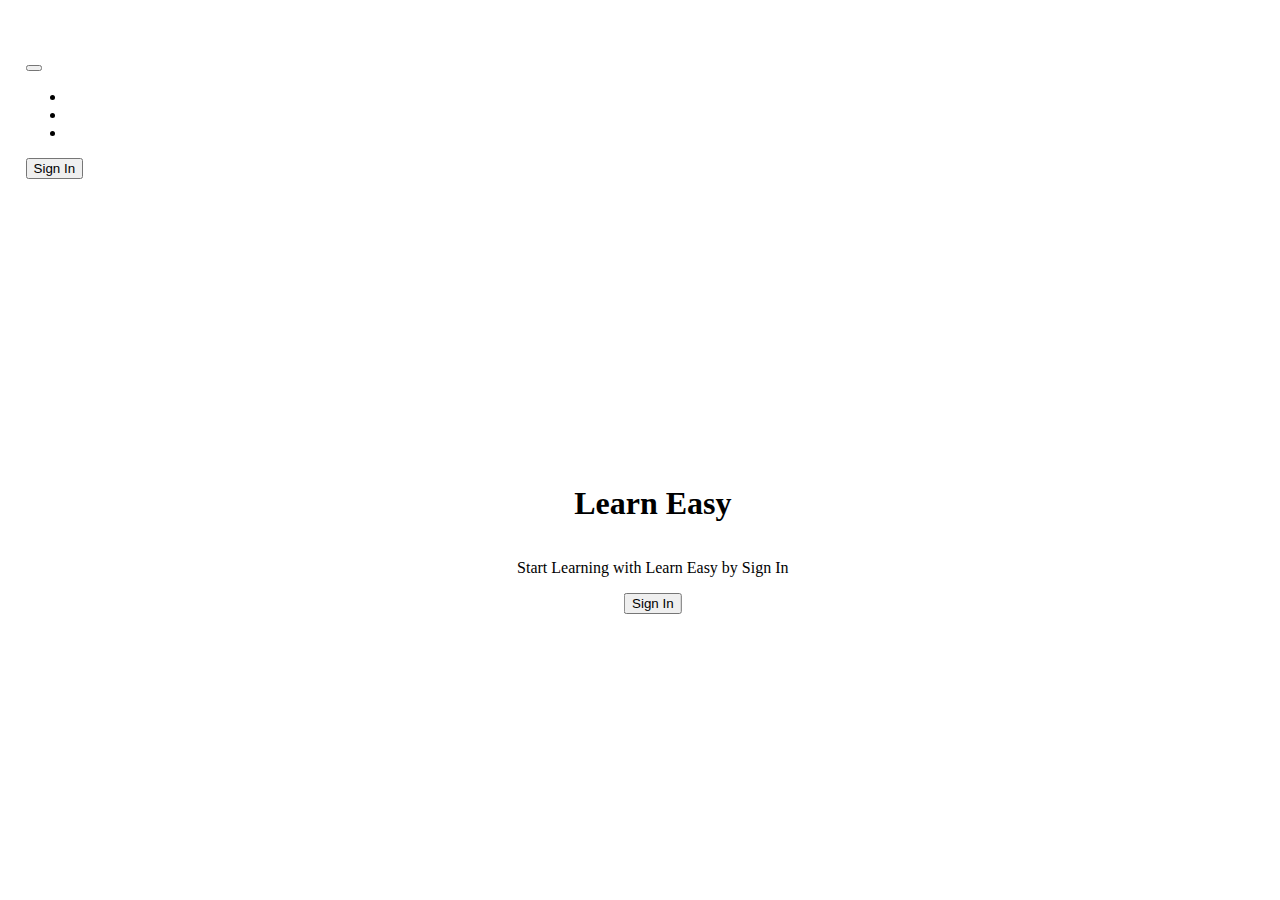
<file: index.html>
<!DOCTYPE html>
<html lang="en">
<head>
    <meta charset="UTF-8">
    <meta http-equiv="X-UA-Compatible" content="IE=edge">
    <meta name="viewport" content="width=device-width, initial-scale=1.0">
    <title>Document</title>
    <link href="https://cdn.jsdelivr.net/npm/bootstrap@5.1.3/dist/css/bootstrap.min.css" rel="stylesheet" integrity="sha384-1BmE4kWBq78iYhFldvKuhfTAU6auU8tT94WrHftjDbrCEXSU1oBoqyl2QvZ6jIW3" crossorigin="anonymous">
    <link rel="stylesheet" href="CSS/index.css">
    <link rel="stylesheet" href="CSS/navbar.css">
    <script src="./JS/index.js"></script>
</head>
<body>
  <div class="bg">
    <nav class="navbar navbar-expand-lg navbar-dark bg-dark p-fixed">
        <div class="container-fluid">
            <a class="navbar-brand logo-container" href="#">
                <img class="logo" src="img/light-logo.png">
                <p>Learn Easy</p>
            </a>

          <button class="navbar-toggler color-light" type="button" data-bs-toggle="collapse" data-bs-target="#navbarSupportedContent" aria-controls="navbarSupportedContent" aria-expanded="false" aria-label="Toggle navigation">
            <span class="navbar-toggler-icon"></span>
          </button>
          <div class="collapse navbar-collapse" id="navbarSupportedContent">
            <ul class="navbar-nav me-auto mb-2 mb-lg-0 ms-5">
              <li class="nav-item">
                <a class="nav-link active" aria-current="page" href="index.html">Home</a>
              </li>
              <li class="nav-item">
                <a class="nav-link" href="#">About Us</a>
              </li>
              <li class="nav-item">
                <a class="nav-link" href="#">Contact Us</a>
              </li>
              <li class="nav-item sl-btn">
                <a class="nav-link" href="#">Start Learning</a>
              </li>
            </ul>
            <div class="d-flex justify-content-center align-items-center">
              <button class=" btn btn-sm btn-outline-light fw-bold" onclick="SignIn()">Sign In</button>
            </div>
          </div>
        </div>
      </nav>
      <div class="home-body">
        <h1 class="mb-4">Learn Easy</h1>
        <p>Start Learning with Learn Easy by Sign In</p>
        <button class="btn btn-dark btn-lg" onclick="SignIn()">Sign In</button>
      </div>

    <script src="https://cdn.jsdelivr.net/npm/bootstrap@5.1.3/dist/js/bootstrap.bundle.min.js" integrity="sha384-ka7Sk0Gln4gmtz2MlQnikT1wXgYsOg+OMhuP+IlRH9sENBO0LRn5q+8nbTov4+1p" crossorigin="anonymous"></script>
  </div>
  </body>
</html>
</file>
<file: CSS/index.css>
body{
    margin: 0;
    padding: 0;
}
.userinfo-box{
    color:white;
    background: black;
    font-weight: 500;
    width: 18vw;
    height: 20vh;
    display: flex;
    justify-content: center;
    align-items: center;
    flex-direction: column;
    display: none;
    position:absolute;
    left: 80%;
} 
.userinfo-box p{
    cursor: pointer;
}
.bg{
    width: 100vw;
    height: 100vh;
    /* background: url("../img/bg1.jpg") no-repeat;
    background-size: 100vw 100vh; */
    animation: bg-slideshow 30s infinite;

}
.home-body{
    width: 60vw;
    height: 40vh;
    background: rgba(255,255,255,0.7);
    display: flex;
    justify-content: center;
    align-items: center;
    flex-direction: column;
    position: absolute;
    transform: translate(35%,50%);
}

@keyframes bg-slideshow{
    0%{
        background: url("../img/bg1.jpg");
        background-size: 100vw 100vh;
    }
    20%{
        background: url("../img/bg2.jpg");
        background-size: 100vw 100vh;
    }
    40%{
        background: url("../img/bg3.jpg");
        background-size: 100vw 100vh;
    }
    60%{
        background: url("../img/bg4.jpg");
        background-size: 100vw 100vh;
    }
    80%{
        background: url("../img/bg5.jpg");
        background-size: 100vw 100vh;
    }
    100%{
        background: url("../img/bg6.jpg");
        background-size: 100vw 100vh;
    }
}
@media(max-width:768px) and (min-width:576px){
    .userinfo-box{
        width: 28vw;
        height: 20vh;
        left: 70%;
    }
}
@media(min-width:450px) and (max-width:576px){
    .userinfo-box{
        width: 28vw;
        height: 20vh;
        font-size: 2.5vw;
        left: 70%;
    }
    .home-body p{
        font-size: 3vw;
    }
}
@media(max-width:450px){
    .userinfo-box{
        width: 30vw;
        height: 15vh;
        font-size: 2.8vw;
        left: 70%;
    }
    .home-body{
        width: 80vw;
        height: 40vh;
        transform: translate(15%,50%);
    }
    .home-body p{
        font-size: 4vw;
    }
}
</file>
<file: CSS/navbar.css>
nav{
    padding: 0 2vw;
}
a{
    color: white !important;
    text-decoration: none;
    background: transparent;
    font-weight: bold;
}

.nav-link{
    padding: 2vh 1vw;
}
.nav-link{
    padding: 2vh 1vw;
}
.nav-item a:hover{
    color:gray !important;
    transform: scale(1.05,1.05);
}
.logo{
    width: 4vw;
    height: 6vh;
}
.logo-container p{
    margin: 0;
    padding: 0;
    padding-left: 1vw;
    font-size: 1.5vw;
}
.logo-container p:hover{
    text-shadow: 1px 1px 10px blue;
}
.logo-container{
    display: flex;
    justify-content: space-around;
    align-items: center;
    font-size: 1vw;
}
.rounded-circle{
    border: 2px solid white;
    padding:1vh 1vw;
    display:none;
}
.rounded-circle :hover{
    transform: scale(1.1,1.1);
    cursor: pointer;
}
.rounded-circle i{
    color:white;
    font-size: 18px;
}
.navbar-brand{
    margin: 0;
    padding: 0;
}
.sl-btn{
    display: none;
}
@media (min-width:576px) and (max-width:768px)  {
    .logo{
        width: 6vw;
        height: 6vh;
    }
    .logo-container p{
        font-size: 2vw;
    }
    .rounded-circle{
        border: 2px solid white;
        padding:1vh 2vw;
        display:none;
    }
    .rounded-circle i{
        color:white;
        font-size: 18px;
    }
}
@media (max-width:576px) and (min-width:450px)  {
    .logo{
        width: 8vw;
        height: 6vh;
    }
    .logo-container p{
        font-size: 2.5vw;
    }
    .rounded-circle{
        border: 2px solid white;
        padding:1vh 2vw;
        display:none;
    }
    .rounded-circle i{
        color:white;
        font-size: 18px;
    }
}
@media (max-width:450px) {
    .logo{
        width: 10vw;
        height: 6vh;
    }
    .logo-container p{
        font-size: 4vw;
    }
    .rounded-circle{
        border: 2px solid white;
        padding:1vh 2.5vw;
        display:none;
    }
    .rounded-circle i{
        color:white;
        font-size: 18px;
    }
}
</file>
